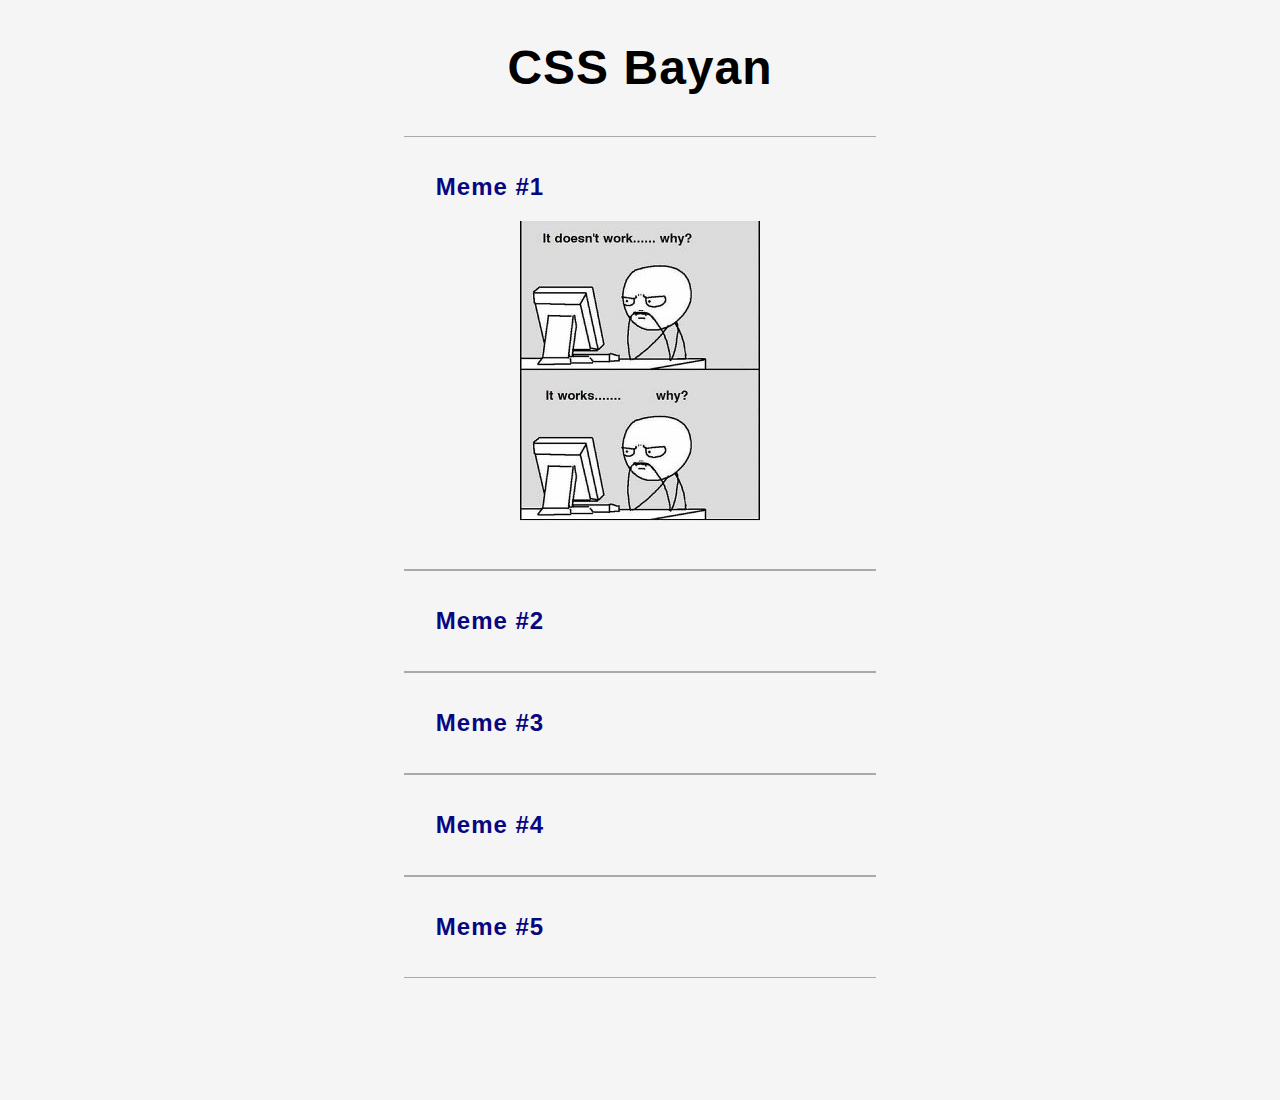
<file: index.html>
<html lang="en">
<head>
    <meta charset="UTF-8">
    <meta http-equiv="X-UA-Compatible" content="IE=edge">
    <meta name="viewport" content="width=device-width, initial-scale=1.0">
    <link rel="icon" href="bayan.jpg">
    <link rel="stylesheet" href="style.css">
    <title>CSS Bayan</title>
</head>
<body>

    <header class="header">
        <h1>CSS Bayan</h1>
    </header>

 <main class="main">

  <div class="accordion">

     <div  class="title">
      <input type="checkbox" name="chacor" id="chacor1" checked="checked" />
      <label for="chacor1"> <div class="label_and_plus"><p>Meme #1</p>
     <svg xmlns="http://www.w3.org/2000/svg"  class="plus_img" viewBox="0 0 448 512"><!--! Font Awesome Pro 6.3.0 by @fontawesome - https://fontawesome.com License - https://fontawesome.com/license (Commercial License) Copyright 2023 Fonticons, Inc. --><path d="M240 80c0-17.7-14.3-32-32-32s-32 14.3-32 32V224H32c-17.7 0-32 14.3-32 32s14.3 32 32 32H176V432c0 17.7 14.3 32 32 32s32-14.3 32-32V288H384c17.7 0 32-14.3 32-32s-14.3-32-32-32H240V80z"/></svg>
   </div> 
     <div class="meme1" >
     <img src="meme.png" alt="meme">
     </div>
   </label>
    </div>
   </div>

   <div class="accordion">

    <div  class="title">
      <input type="checkbox" name="chacor" id="chacor2" checked="checked" />
      <label for="chacor2"> <div class="label_and_plus"> <p>Meme #2</p>
    <svg xmlns="http://www.w3.org/2000/svg" class="plus_img"  viewBox="0 0 448 512"><!--! Font Awesome Pro 6.3.0 by @fontawesome - https://fontawesome.com License - https://fontawesome.com/license (Commercial License) Copyright 2023 Fonticons, Inc. --><path d="M240 80c0-17.7-14.3-32-32-32s-32 14.3-32 32V224H32c-17.7 0-32 14.3-32 32s14.3 32 32 32H176V432c0 17.7 14.3 32 32 32s32-14.3 32-32V288H384c17.7 0 32-14.3 32-32s-14.3-32-32-32H240V80z"/></svg>
     </div>
 
    <div class="meme">
    <img src="meme2.jpg" alt="meme">
    </div>
    </label>
     </div>
    </div>

  <div class="accordion">

     <div  class="title">
      <input type="checkbox" name="chacor" id="chacor3" checked="checked" />
      <label for="chacor3"> <div class="label_and_plus"><p>Meme #3</p>
     <svg xmlns="http://www.w3.org/2000/svg" class="plus_img"  viewBox="0 0 448 512"><!--! Font Awesome Pro 6.3.0 by @fontawesome - https://fontawesome.com License - https://fontawesome.com/license (Commercial License) Copyright 2023 Fonticons, Inc. --><path d="M240 80c0-17.7-14.3-32-32-32s-32 14.3-32 32V224H32c-17.7 0-32 14.3-32 32s14.3 32 32 32H176V432c0 17.7 14.3 32 32 32s32-14.3 32-32V288H384c17.7 0 32-14.3 32-32s-14.3-32-32-32H240V80z"/></svg>
      </div>
     <div class="meme">
     <img src="meme3.jpg" alt="meme">
     </div>
    </label>
     </div>
  </div>

  <div class="accordion">

     <div  class="title">
      <input type="checkbox" name="chacor" id="chacor4" checked="checked" />
      <label for="chacor4"> <div class="label_and_plus"><p>Meme #4</p>
     <svg xmlns="http://www.w3.org/2000/svg" class="plus_img"  viewBox="0 0 448 512"><!--! Font Awesome Pro 6.3.0 by @fontawesome - https://fontawesome.com License - https://fontawesome.com/license (Commercial License) Copyright 2023 Fonticons, Inc. --><path d="M240 80c0-17.7-14.3-32-32-32s-32 14.3-32 32V224H32c-17.7 0-32 14.3-32 32s14.3 32 32 32H176V432c0 17.7 14.3 32 32 32s32-14.3 32-32V288H384c17.7 0 32-14.3 32-32s-14.3-32-32-32H240V80z"/></svg>
     </div>

     <div class="meme">
     <img src="meme4.png" alt="meme">
     </div>
   </label>
   </div>
  </div>

  <div class="accordion">

     <div  class="title">
      <input type="checkbox" name="chacor" id="chacor5" checked="checked" />
      <label for="chacor5"> <div class="label_and_plus"><p>Meme #5</p>
     <svg xmlns="http://www.w3.org/2000/svg" class="plus_img"  viewBox="0 0 448 512"><!--! Font Awesome Pro 6.3.0 by @fontawesome - https://fontawesome.com License - https://fontawesome.com/license (Commercial License) Copyright 2023 Fonticons, Inc. --><path d="M240 80c0-17.7-14.3-32-32-32s-32 14.3-32 32V224H32c-17.7 0-32 14.3-32 32s14.3 32 32 32H176V432c0 17.7 14.3 32 32 32s32-14.3 32-32V288H384c17.7 0 32-14.3 32-32s-14.3-32-32-32H240V80z"/></svg>
       </div>
     <div class="meme">
     <img src="meme5.jpg" alt="meme">
     </div>
    </label>
    </div>

  </div>
  
 </main>

</body>
</html>
</file>
<file: style.css>
/** Reset **/
*,
*::before,
*::after {
  box-sizing: border-box;
}

* {
  padding: 0;
  margin: 0;
}

/**font**/
@import url('https://fonts.googleapis.com/css2?family=Bai+Jamjuree:wght@600&display=swap');
@import url('https://fonts.googleapis.com/css2?family=Bai+Jamjuree:wght@700&display=swap');


body{
 font-family: "Open Sans", sans-serif;
 min-height: 100vh;
 text-rendering: optimizeSpeed;
 line-height: 1.5;
 display: flex;
 flex-direction: column;
 align-items: center;
 justify-content: center;
 letter-spacing: 1px;
 scroll-behavior: smooth;
 color: black;
 background-color: whitesmoke;
 font-size: 1.5rem;
}

header{
 padding: 2rem;
}

h1{
align-items: left;
}

h1:hover{
 cursor: pointer;
}

.title{
 display: flex;
 flex-direction: row;
 align-items: center;
 padding: 2rem;
 border: solid darkgray;
 border-width: 1px 0 1px 0;
 font-weight: 700;
}

.title:hover{
 cursor: pointer;
 color: black;
}

.title:not(:hover){
 color: rgb(7, 7, 129);
}

input{
display: none;
}

label{
display: flex;
flex-direction: column;
}

label:hover{
 cursor: pointer;
}

img{
 max-width: 310px;
 cursor: pointer;
 opacity: 1;
}

.main:hover label .plus_img{
 opacity: 1;
}
 
.label_and_plus {
 display: flex;
 justify-content: space-between;
}

.plus_img{
 opacity: 0;
 width: 5%;
 transform: rotate(45deg);
 transition: all 0.3s;
}

.accordion input:checked + label .plus_img{
 transform: rotate(0deg);
 transition: 0.5s linear all;
}
.accordion input:checked + label img{
 opacity: 0;
 transition:  0.5s linear all;
 margin: 1rem;
}

.meme1 img{
  opacity: 0;
}
.accordion input:checked + label .meme1 img{
  opacity: 1;

  transition: 0.5s linear all;
}

.accordion input:checked + label .meme {
 height: 0;
}

.accordion input:checked + label .meme1 {
  height: fit-content;
 }
.meme{
  height: fit-content;
  display: flex;
  align-items: center;
  justify-content: center;
}

.meme1{
  height: 0;
  display: flex;
  align-items: center;
  justify-content: center;
}

@media (max-width:320px){
body{
font-size: 1rem;
line-height: 1.2;
}

img{
 max-width: 300px;
}

}
@media (max-width:820px){
body{
font-size: 1.2rem;
line-height: 1.3;
}

img{
 max-width: 310px;
}
}
</file>
